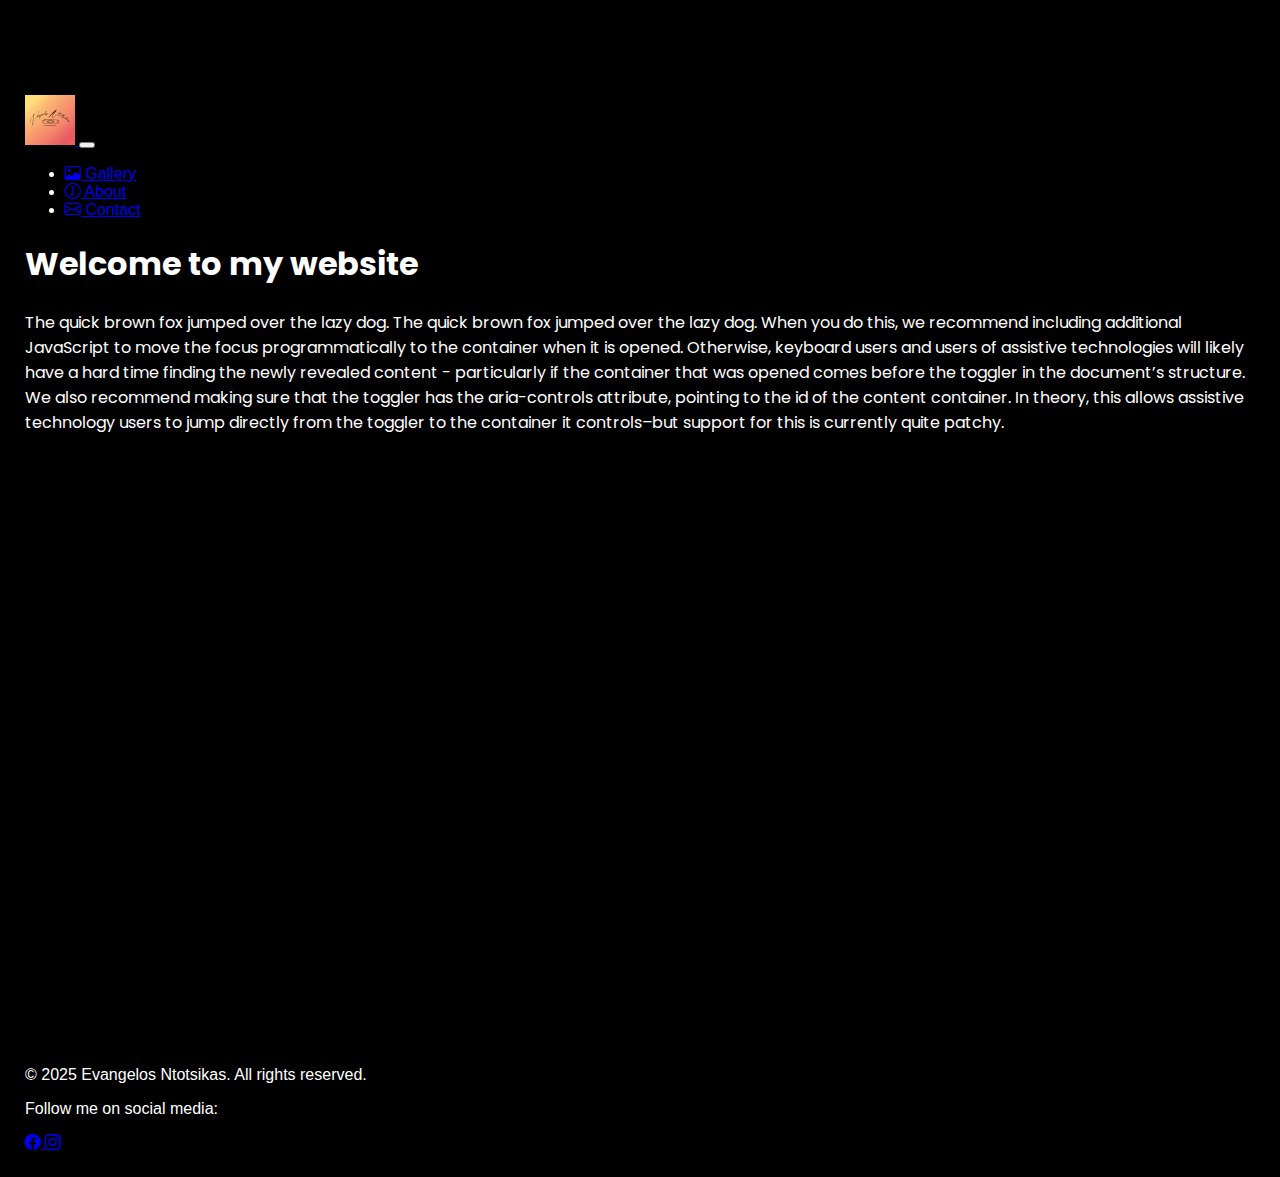
<file: index.html>
<!DOCTYPE html>
<html lang="en">
  <head>
    <meta charset="UTF-8" />
    <meta name="viewport" content="width=device-width, initial-scale=1.0" />
    <title>photography website</title>

    <!-- Bootstrap CSS -->
    <link
      href="https://cdn.jsdelivr.net/npm/bootstrap@5.3.5/dist/css/bootstrap.min.css"
      rel="stylesheet"
      integrity="sha384-SgOJa3DmI69IUzQ2PVdRZhwQ+dy64/BUtbMJw1MZ8t5HZApcHrRKUc4W0kG879m7"
      crossorigin="anonymous"
    />

    <!-- Bootstrap Icons -->
    <link
      rel="stylesheet"
      href="https://cdn.jsdelivr.net/npm/bootstrap-icons@1.10.5/font/bootstrap-icons.css"
    />
    <!-- stylesheet.css -->
    <link rel="stylesheet" href="style.css" />
  </head>
  <body>
    <!-- Navbar with Logo and fixed-top -->
    <nav class="navbar navbar-dark bg-dark px-3 navbar-expand-lg fixed-top">
      <a class="navbar-brand d-flex align-items-center" href="./index.html">
        <img
          src="./images/logo.jpg"
          alt="logo"
          class="img-fluid rounded-circle me-2"
          style="width: 50px; height: 50px"
        />
      </a>
      <button
        class="navbar-toggler"
        type="button"
        data-bs-toggle="collapse"
        data-bs-target="#navbarNav"
      >
        <span class="navbar-toggler-icon"></span>
      </button>
      <div class="navbar-collapse collapse" id="navbarNav">
        <ul class="navbar-nav ms-auto">
          <li class="nav-item">
            <a href="./Gallery.html" class="nav-link">
              <i class="bi bi-image me-1"></i> Gallery
            </a>
          </li>
          <li class="nav-item">
            <a href="#" class="nav-link">
              <i class="bi bi-info-circle me-1"></i> About
            </a>
          </li>
          <li class="nav-item">
            <a href="#" class="nav-link">
              <i class="bi bi-envelope me-1"></i> Contact
            </a>
          </li>
        </ul>
      </div>
    </nav>

    <!-- Main Content -->
    <div
      class="container d-flex flex-column justify-content-center align-items-center"
      style="height: 90vh"
    >
      <h1>Welcome to my website</h1>
      <!-- slideshow -->
      <p>
        The quick brown fox jumped over the lazy dog. The quick brown fox jumped
        over the lazy dog. When you do this, we recommend including additional
        JavaScript to move the focus programmatically to the container when it
        is opened. Otherwise, keyboard users and users of assistive technologies
        will likely have a hard time finding the newly revealed content -
        particularly if the container that was opened comes before the toggler
        in the document’s structure. We also recommend making sure that the
        toggler has the aria-controls attribute, pointing to the id of the
        content container. In theory, this allows assistive technology users to
        jump directly from the toggler to the container it controls–but support
        for this is currently quite patchy.
      </p>
    </div>
    <!-- Footer -->
    <footer class="bg-dark text-white text-center py-1 fixed-bottom">
      <p>&copy; 2025 Evangelos Ntotsikas. All rights reserved.</p>
      <p>Follow me on social media:</p>
      <a href="#" class="text-white me-2">
        <i class="bi bi-facebook"></i>
      </a>
      <a href="https://www.instagram.com/vagelisntotsikas/" class="text-white">
        <i class="bi bi-instagram"></i>
      </a>
    </footer>
    <!-- Bootstrap JS -->
    <script src="https://cdn.jsdelivr.net/npm/bootstrap@5.3.5/dist/js/bootstrap.bundle.min.js"></script>
  </body>
</html>
</file>
<file: style.css>
/* 1) Poppins font */
@import url("https://fonts.googleapis.com/css2?family=Poppins:wght@400;700&display=swap");

.container {
  font-family: "Poppins", sans-serif;
}

@media (min-width: 768px) {
  img.responsive {
    width: 50%;
  }
}

/* start navbar */

/*  Offset for fixed navbar */
body {
  padding-top: 70px;
  font-size: 16px;
  font-family: Arial, sans-serif;
  background-color: #000;
  color: #fff;
  margin: 25px;
}

/*  Dark background navbar */
.navbar-dark {
  --bs-bg-opacity: 1;
  background-color: #000 !important;
}

/* End navbar */

/* start Gallery */
.slideshow-container {
  max-width: 900px;
  margin: 0 auto;
  position: relative;
}

/* Slide */
.mySlides {
  display: none;
  width: 100%;
  height: 500px;
  overflow: hidden;
  position: relative;
}

/* Slide Image */
.mySlides img {
  display: block;
  width: 100%;
  height: auto;
}

/* Number Text */
.number-text {
  position: absolute;
  top: 8px;
  left: 16px;
  font-size: 14px;
  color: #fff;
  background: rgba(0, 0, 0, 0.4);
  padding: 4px 8px;
  border-radius: 3px;
}

/* Caption */
.caption-container {
  text-align: center;
  background: #222;
  color: #fff;
  padding: 8px 16px;
  font-size: 16px;
}

/* Navigation Buttons */
.prev,
.next {
  cursor: pointer;
  position: absolute;
  top: 50%;
  transform: translateY(-50%);
  padding: 16px;
  font-weight: bold;
  font-size: 24px;
  color: #fff;
  border-radius: 3px;
  user-select: none;
  background: rgba(0, 0, 0, 0.3);
}

.prev {
  left: 8px;
}

.next {
  right: 8px;
}

.prev:hover,
.next:hover {
  background: rgba(0, 0, 0, 0.6);
}

/* Thumbnail Row */
.row {
  display: flex;
  justify-content: center;
  flex-wrap: wrap;
  margin-top: 16px;
}

/* Thumbnail Column */
.column {
  flex: 0 0 16.66%;
  padding: 4px;
}

/* Thumbnail */
.demo {
  width: 100%;
  height: 80px;
  overflow: hidden;
  margin-bottom: 16px;
}

.demo img:hover,
.active {
  opacity: 1;
  border: 2px solid #333;
}

/* End Gallery */

.mySlides img {
  max-width: 100%;
  height: 100%;
  object-fit: top;  
  object-position: center;
}
</file>
